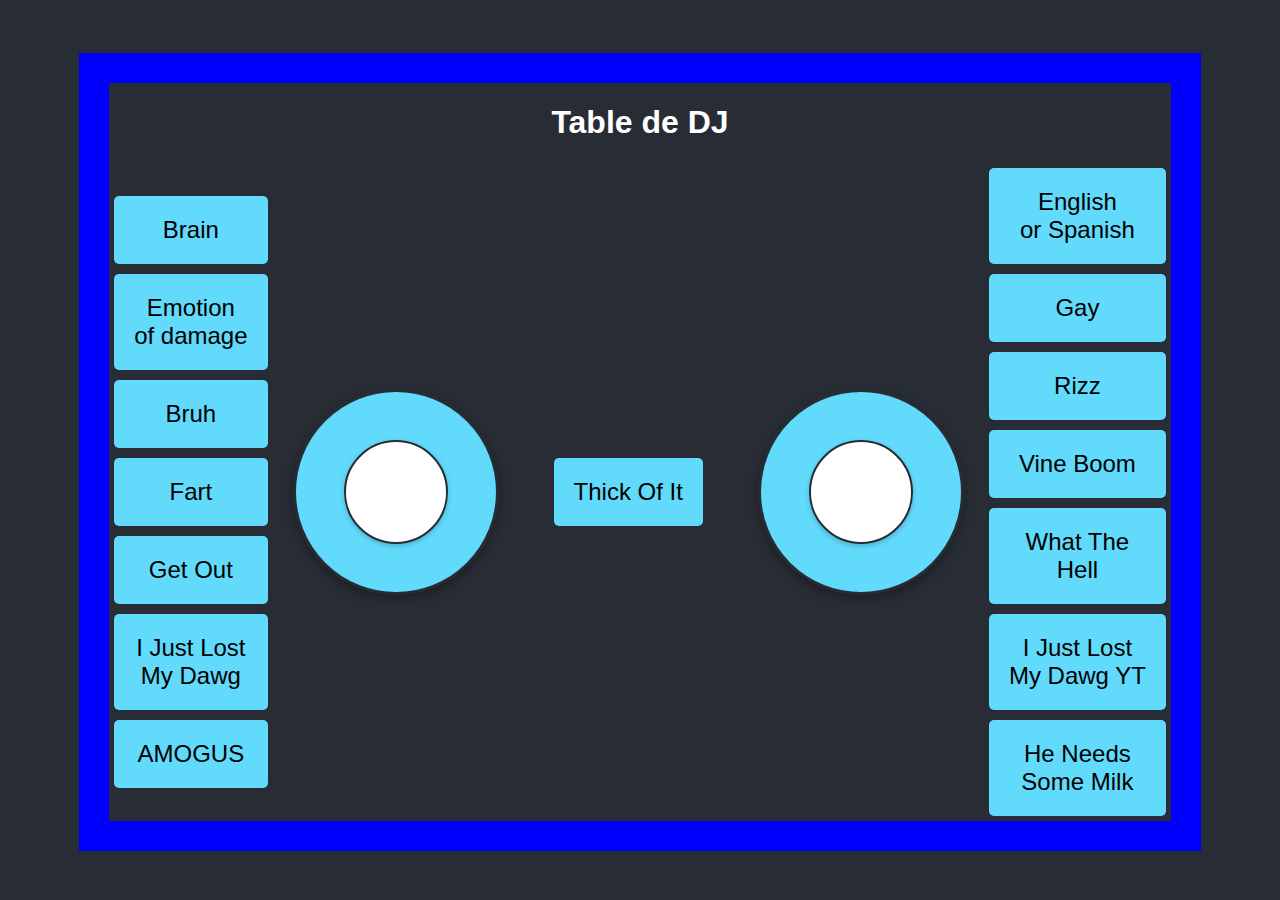
<file: index.html>
<!DOCTYPE html>
<html lang="fr">
<head>
    <meta charset="UTF-8">
    <meta name="viewport" content="width=device-width, initial-scale=1.0">
    <title>Table de DJ</title>
    <link rel="stylesheet" href="styles.css">
</head>
<body>
    <div class="container">
        <h1>Table de DJ</h1>
        <div class="buttons">
            <div class="left-buttons">
                <button class="button" id="button1" data-sound="son1.mp3">Brain</button>
                <button class="button" id="button2" data-sound="son2.mp3">Emotion <br>of damage</button>
                <button class="button" id="button3" data-sound="son3.mp3">Bruh</button>
                <button class="button" id="button4" data-sound="son4.mp3">Fart</button>
                <button class="button" id="button5" data-sound="son5.mp3">Get Out</button>
                <button class="button" id="button6" data-sound="son11.mp3">I Just Lost <br> My Dawg</button>
                <button class="button" id="button14" data-sound="son14.mp3">AMOGUS</button>
            </div>
            <div class="deck">
                <div class="outer-disk1">
                    <div class="inner-disk1"></div>
                </div>
                <button class="button" id="button0" data-sound="thick_of_it.mp3">Thick Of It</button> <!-- Bouton avec son -->
                <div class="outer-disk2">
                    <div class="inner-disk2"></div>
                </div>
            </div>
            <div class="right-buttons">
                <button class="button" id="button7" data-sound="son6.mp3">English <br>or Spanish</button>
                <button class="button" id="button8" data-sound="son7.mp3">Gay</button>
                <button class="button" id="button9" data-sound="son8.mp3">Rizz</button>
                <button class="button" id="button10" data-sound="son9.mp3">Vine Boom</button>
                <button class="button" id="button11" data-sound="son10.mp3">What The <br>Hell</button>
                <button class="button" id="button12" data-sound="son12.mp3">I Just Lost <br> My Dawg YT</button>
                <button class="button" id="button13" data-sound="son13.mp3">He Needs <br>Some Milk</button>
            </div>
        </div>
    </div>
    <script src="script.js"></script>
</body>
</html>
</file>
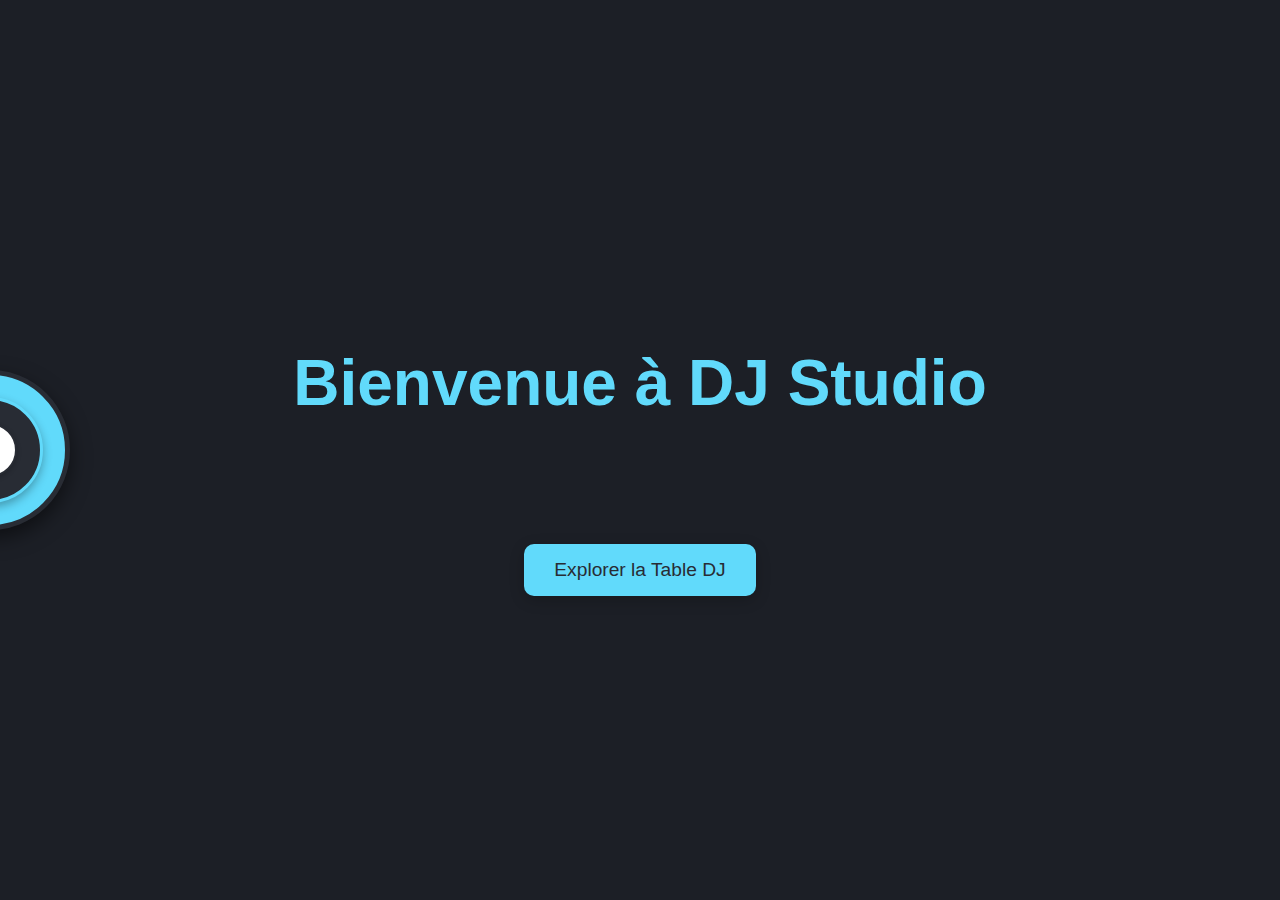
<file: accueil.html>
<!DOCTYPE html>
<html lang="fr">
<head>
    <meta charset="UTF-8">
    <meta name="viewport" content="width=device-width, initial-scale=1.0">
    <title>Accueil</title>
    <link rel="stylesheet" href="accueil.css">
</head>
<body>
    <div class="homepage-container">
        <!-- Bouton disque à gauche de l'écran -->
        <div class="disk">
            <div class="dj-disk-button" onclick="window.location.href='index.html'">
                <div class="outer-disk">
                    <div class="middle-disk">
                        <div class="inner-disk"></div>
                    </div>
                </div>
            </div>
        </div>

        <!-- Contenu de la page d'accueil -->
        <header>
            <h1>Bienvenue à DJ Studio</h1>
        </header>
        <section class="description">
            <p>Créez, mixez et profitez de la musique comme un véritable DJ. Explorez les différentes fonctionnalités, contrôlez les pistes, et devenez maître du son.</p>
        </section>
        <section class="explore-button">
            <button onclick="window.location.href='index.html'">Explorer la Table DJ</button>
        </section>
    </div>
</body>
</html>
</file>
<file: styles.css>
body {
    display: flex;
    justify-content: center;
    align-items: center;
    max-height: 100vh;
    background-color: #282c34;
    color: white;
    font-family: Arial, sans-serif;
}

.container {
    text-align: center;
    border: 30px solid blue;
    margin-top: 5vh;
    padding: 0;
}

.buttons {
    display: flex; /* Afficher les boutons en ligne */
    justify-content: center; /* Centrer le contenu horizontalement */
    align-items: center; /* Centrer verticalement */
    margin-top: 20px; /* Espacement au-dessus des boutons */
}

.left-buttons, .right-buttons {
    display: flex;
    flex-direction: column; /* Aligner les boutons verticalement */
}

.deck {
    display: flex; /* Aligner les disques horizontalement */
    justify-content: center; /* Centrer les disques */
    align-items: center; /* Centrer verticalement */
    gap: 50px; /* Espacement entre les disques et le bouton */
    margin: 0 20px; /* Espacement entre les boutons et les disques */
}

.outer-disk1, .outer-disk2 {
    width: 200px; /* Diamètre du disque extérieur */
    height: 200px; /* Diamètre du disque extérieur */
    background-color: #61dafb; /* Couleur du disque extérieur */
    border-radius: 50%; /* Rendre le disque extérieur circulaire */
    display: flex; /* Pour centrer le disque intérieur */
    justify-content: center; /* Centrer horizontalement */
    align-items: center; /* Centrer verticalement */
    border: 3px solid #282c34; /* Bordure autour du disque extérieur */
    box-shadow: 0 4px 10px rgba(0, 0, 0, 0.3); /* Ombre pour un effet 3D */
}

.inner-disk1, .inner-disk2 {
    width: 100px; /* Diamètre du disque intérieur */
    height: 100px; /* Diamètre du disque intérieur */
    background-color: #ffffff; /* Couleur du disque intérieur */
    border-radius: 50%; /* Rendre le disque intérieur circulaire */
    border: 2px solid #282c34; /* Bordure autour du disque intérieur */
    box-shadow: 0 2px 5px rgba(0, 0, 0, 0.2); /* Ombre pour un effet 3D */
}

.button {
    background-color: #61dafb;
    border: none;
    padding: 20px;
    font-size: 24px;
    cursor: pointer;
    border-radius: 5px;
    transition: background-color 0.5s;
    margin: 5px; /* Espacement entre les boutons */
}

.button:hover {
    background-color: #21a1f1;
    transform: scale(1.2);
}
</file>
<file: accueil.css>
/* Styles de base pour la page d'accueil */
body {
    margin: 0;
    padding: 0;
    font-family: 'Arial', sans-serif;
    background-color: #1c1f26;
    color: white;
    display: flex;
    justify-content: center;
    align-items: center;
    height: 100vh;
    overflow: hidden;
    position: relative;
}

/* Conteneur principal */
.homepage-container {
    text-align: center;
    z-index: 1;
}

/* Bouton disque à gauche de l'écran */
.dj-disk-button {
    position: absolute;
    left: -90px;
    top: 50%;
    transform: translateY(-50%);
    display: flex;
    justify-content: center;
    align-items: center;
    cursor: pointer;
    animation: bounce 2s infinite;
    transition: left 0.5s ease, transform 0.3s ease;
}

.dj-disk-button:hover {
    left: 10px; /* Déplace le disque vers la droite quand il est survolé */
    transform: translateY(-50%) scale(1.1) rotate(360deg); /* Agrandit légèrement le disque */
}

/* Disque externe */
.outer-disk {
    width: 150px;
    height: 150px;
    background-color: #61dafb;
    border-radius: 50%;
    display: flex;
    justify-content: center;
    align-items: center;
    border: 5px solid #282c34;
    box-shadow: 0 8px 20px rgba(0, 0, 0, 0.5);
}

/* Disque intermédiaire */
.middle-disk {
    width: 100px;
    height: 100px;
    background-color: #282c34;
    border-radius: 50%;
    display: flex;
    justify-content: center;
    align-items: center;
    border: 3px solid #61dafb;
    box-shadow: 0 4px 10px rgba(0, 0, 0, 0.3);
}

/* Disque interne */
.inner-disk {
    width: 50px;
    height: 50px;
    background-color: white;
    border-radius: 50%;
    border: 2px solid #282c34;
    box-shadow: 0 2px 5px rgba(0, 0, 0, 0.2);
}

/* Animation pour donner un effet dynamique au bouton disque */
@keyframes bounce {
    0%, 100% {
        transform: translateY(-50%) scale(1);
    }
    50% {
        transform: translateY(-45%) scale(1.05);
    }
}

/* Style du header */
header h1 {
    font-size: 4rem;
    color: #61dafb;
    margin-bottom: 20px;
    animation: fadeIn 2s ease-in-out;
}

/* Style de la description */
.description p {
    font-size: 1.5rem;
    margin-bottom: 40px;
    color: #ffffff;
    max-width: 600px;
    margin: 0 auto;
    opacity: 0;
    animation: fadeIn 2s ease-in-out 1s forwards;
}

/* Animation pour le texte */
@keyframes fadeIn {
    0% {
        opacity: 0;
        transform: translateY(20px);
    }
    100% {
        opacity: 1;
        transform: translateY(0);
    }
}

/* Style du bouton d'exploration */
.explore-button {
    margin-top: 20px;
    animation: fadeIn 2s ease-in-out 2s forwards;
}

.explore-button button {
    background-color: #61dafb;
    color: #282c34;
    border: none;
    padding: 15px 30px;
    font-size: 1.2rem;
    border-radius: 10px;
    cursor: pointer;
    transition: background-color 0.3s, transform 0.3s;
    box-shadow: 0 4px 15px rgba(0, 0, 0, 0.2);
}

.explore-button button:hover {
    background-color: #21a1f1;
    transform: scale(1.05);
}
</file>
